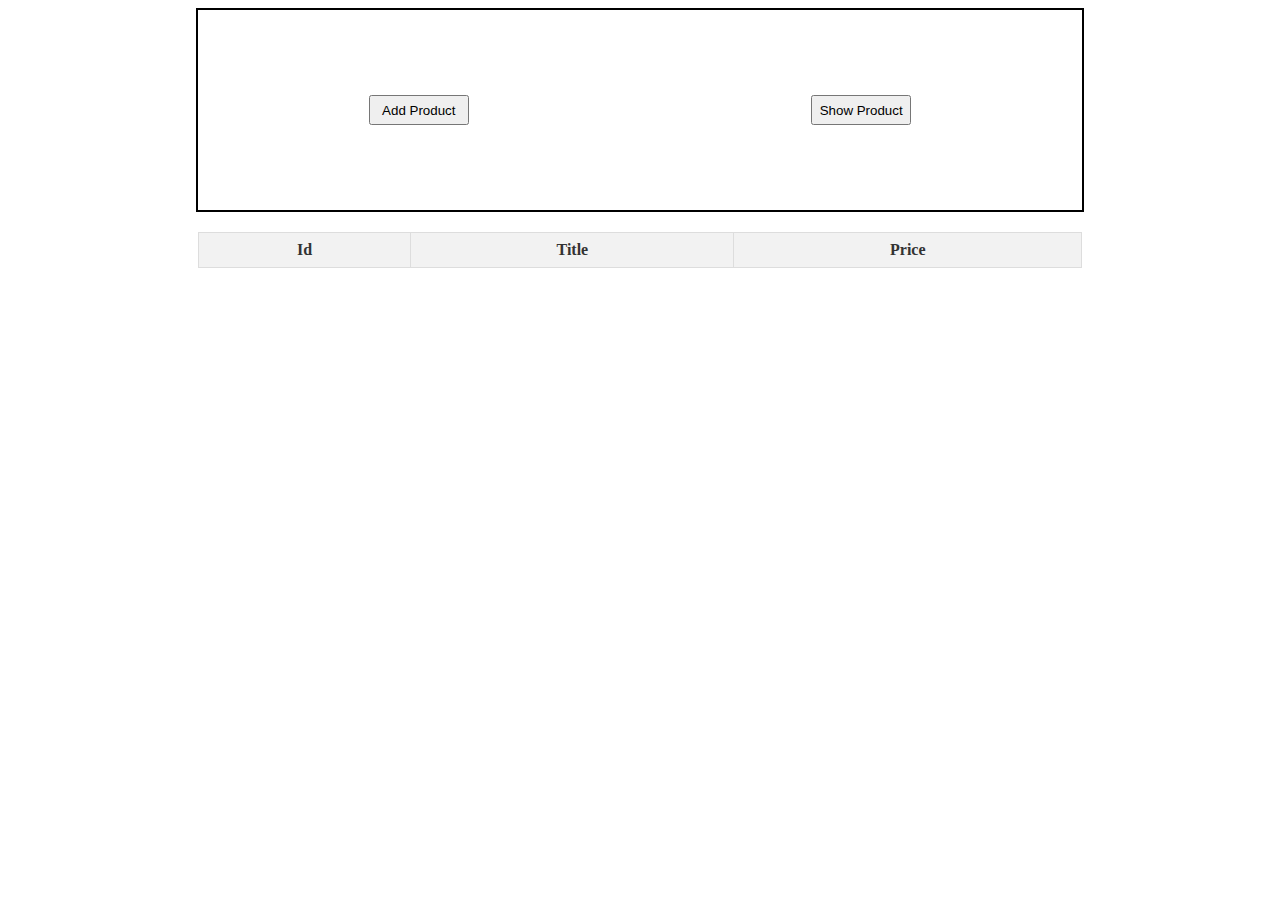
<file: Fetch Data/index.html>
<!DOCTYPE html>
<html lang="en">
  <head>
    <meta charset="UTF-8" />
    <meta name="viewport" content="width=device-width, initial-scale=1.0" />
    <title>Document</title>
    <link rel="stylesheet" href="./css/styles.css" />
    <script src="./script.js"></script>
  </head>
  <body>
    <div class="container">
      <div class="btnContainer">
        <button onclick="addProduct()">Add Product</button>
        <button onclick="showProduct()">Show Product</button>
      </div>
      <table id="myTable">
        <tr>
          <th>Id</th>
          <th>Title</th>
          <th>Price</th>
        </tr>
      </table>
    </div>
  </body>
</html>
</file>
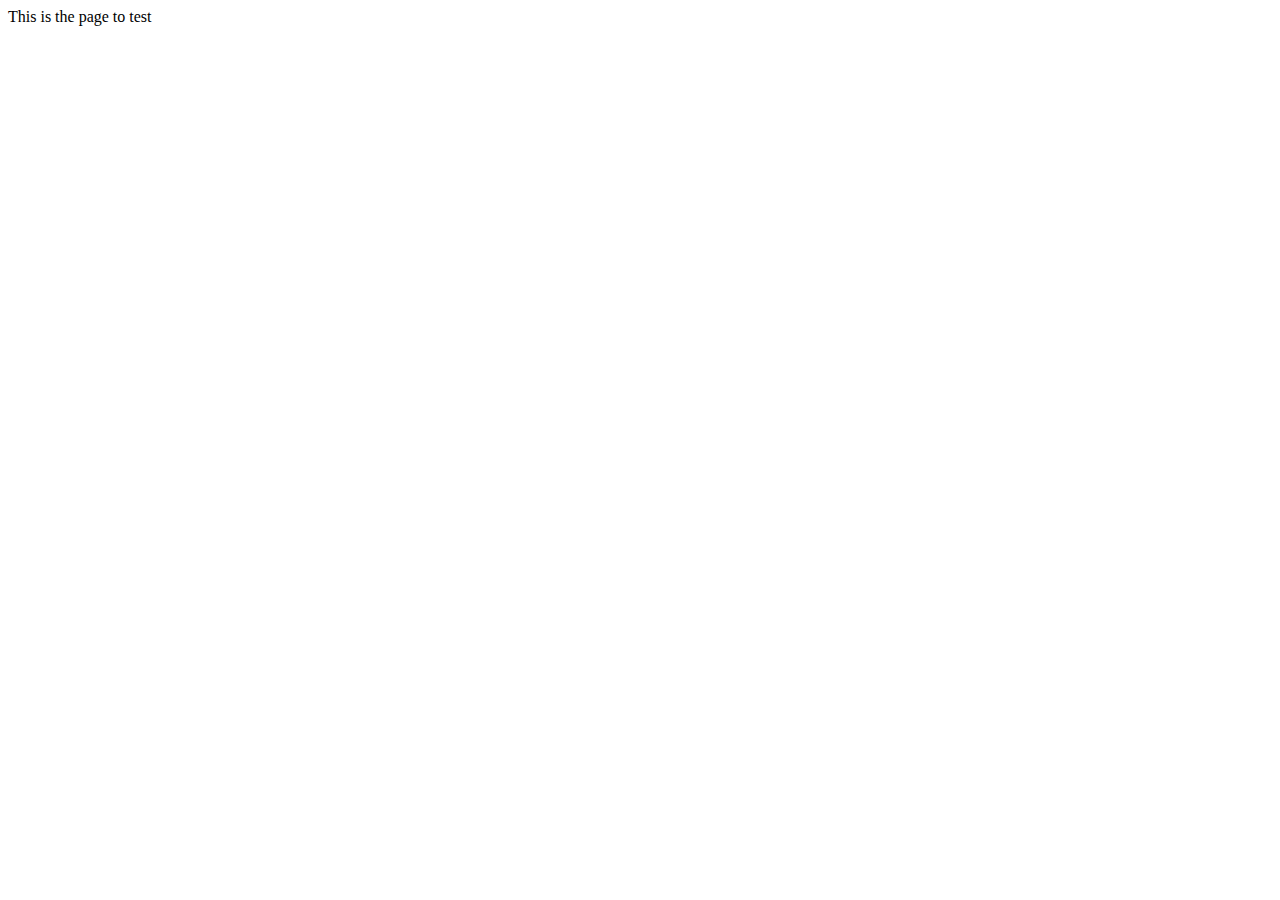
<file: Node/index.html>
<!DOCTYPE html>
<html lang="en">
  <head>
    <meta charset="UTF-8" />
    <meta name="viewport" content="width=device-width, initial-scale=1.0" />
    <title>Document</title>
  </head>
  <body>
    This is the page to test
  </body>
</html>
</file>
<file: Fetch Data/css/styles.css>
body{
    height: 100vh;
}
.container{
    display: flex;
    align-items: center;
    justify-content: space-around;
    flex-direction: column;
}

.btnContainer{
    display: flex;
    align-items: center;
    justify-content: space-around;
    width: 70%;
    height: 200px;
    border: 2px solid black;
}

button{
    width: 100px;
    height: 30px;
}


table {
    width: 70%;
    border-collapse: collapse;
    margin: 20px auto;
}
th, td {
    border: 1px solid #ddd;
    padding: 8px;
    text-align: center;
}
th {
    background-color: #f2f2f2;
    color: #333;
}

tr:nth-child(even) {
    background-color: #f9f9f9;
}
tr:hover {
    background-color: #ddd;
}
</file>
